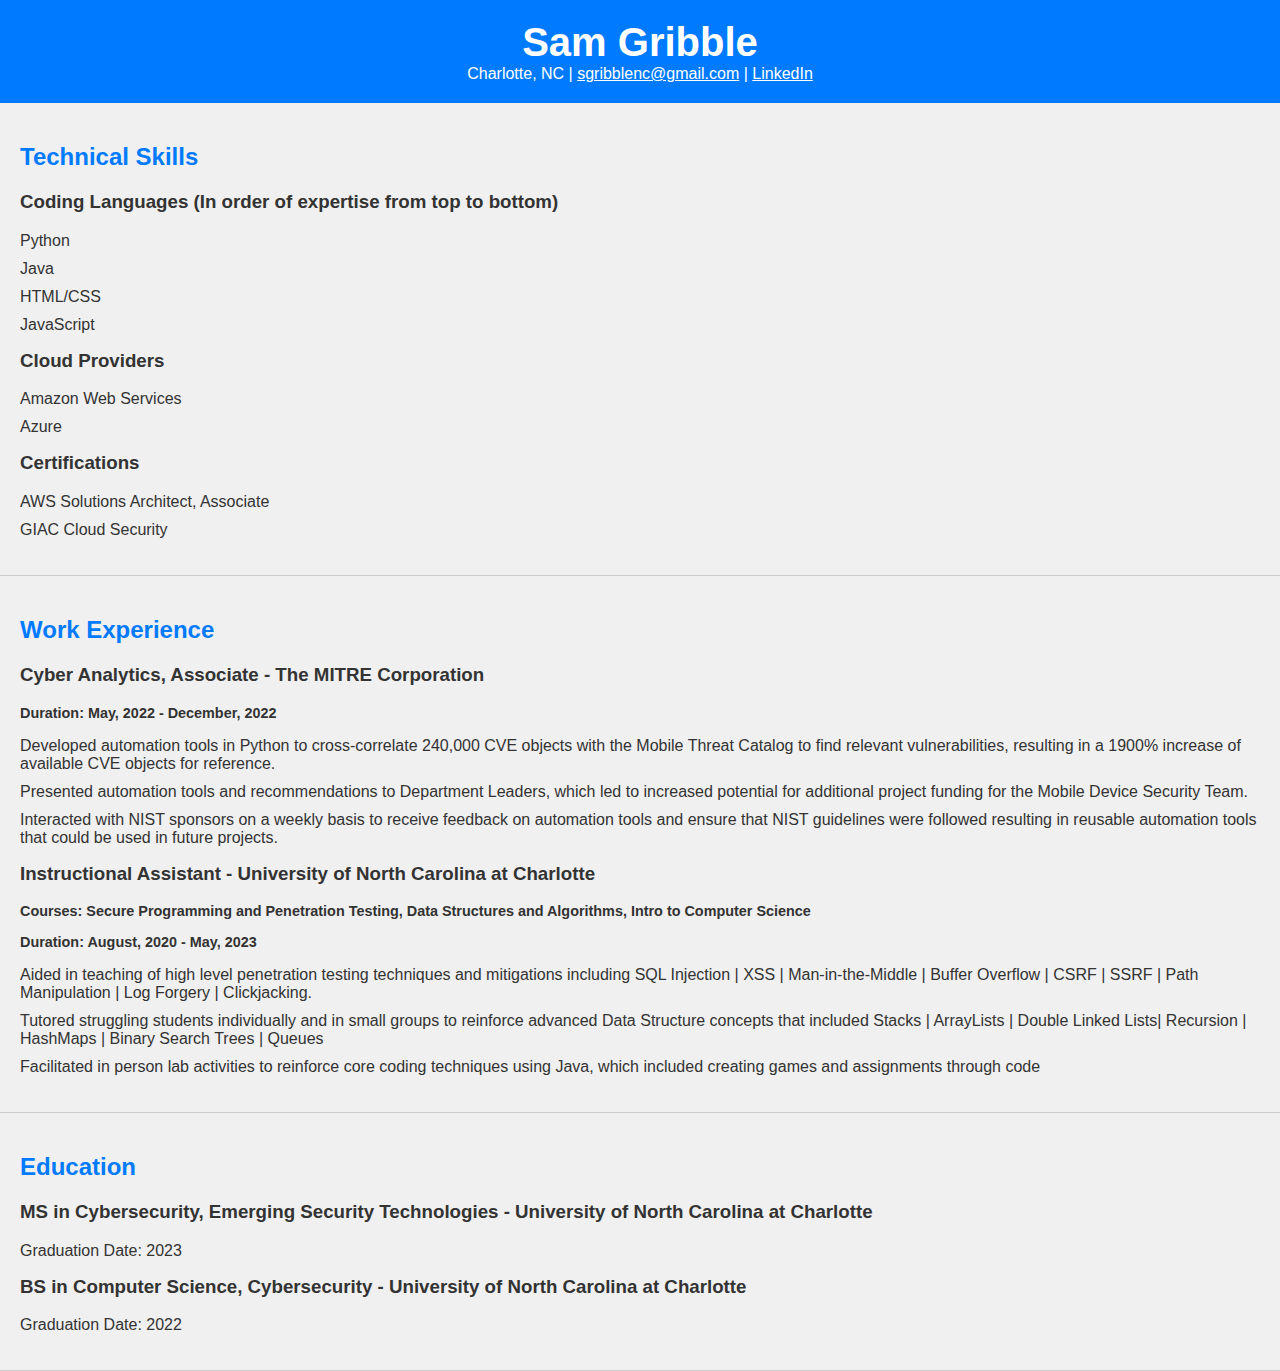
<file: index.html>
<!DOCTYPE html>
<html>
<head>
    <link rel="stylesheet" type="text/css" href="styles.css">
</head>
<body>
    <div class="header">
        <h1>Sam Gribble</h1>
        <p>Charlotte, NC | <a href="mailto:sgribblenc@gmail.com" style="color: #fff;">sgribblenc@gmail.com</a> | <a href="https://www.linkedin.com/in/samuel-gribble-nc" target="_blank" style="color: #fff;">LinkedIn</a></p>
    </div>

    <div class="section skills">
        <h2>Technical Skills</h2>
        <h3>Coding Languages (In order of expertise from top to bottom)</h3>
        <ul>
            <li>Python</li>
            <li>Java</li>
            <li>HTML/CSS</li>
            <li>JavaScript</li>
        </ul>

        <h3>Cloud Providers</h3>
        <ul>
            <li>Amazon Web Services</li>
            <li>Azure</li>
        </ul>

        <h3>Certifications</h3>
        <ul>
            <li>AWS Solutions Architect, Associate</li>
            <li>GIAC Cloud Security</li>
        </ul>
    </div>

    <div class="section experience">
        <h2>Work Experience</h2>
        <h3>Cyber Analytics, Associate - The MITRE Corporation</h3>
        <h4>Duration: May, 2022 - December, 2022</h4>
        <ul>
            <li>
                Developed automation tools in Python to cross-correlate 240,000 CVE objects with the Mobile Threat Catalog
                to find relevant vulnerabilities, resulting in a 1900% increase of available CVE objects for reference.
            </li>
            <li>
                Presented automation tools and recommendations to Department Leaders, which led to increased potential for
                additional project funding for the Mobile Device Security Team.
            </li>
            <li>
                Interacted with NIST sponsors on a weekly basis to receive feedback on automation tools and ensure that
                NIST guidelines were followed resulting in reusable automation tools that could be used in future projects.
            </li>
        </ul>

        <h3>Instructional Assistant - University of North Carolina at Charlotte</h3>
        <h4>Courses: Secure Programming and Penetration Testing, Data Structures and Algorithms, Intro to Computer Science</h4>
        <h4>Duration: August, 2020 - May, 2023</h4>
        <ul>
            <li>
                Aided in teaching of high level penetration testing techniques and mitigations including SQL Injection | XSS |
                Man-in-the-Middle | Buffer Overflow | CSRF | SSRF | Path Manipulation | Log Forgery | Clickjacking.
            </li>
            <li>
                Tutored struggling students individually and in small groups to reinforce advanced Data Structure concepts that
                included Stacks | ArrayLists | Double Linked Lists| Recursion | HashMaps | Binary Search Trees | Queues
            </li>
            <li>
                Facilitated in person lab activities to reinforce core coding techniques using Java, which included creating
            games and assignments through code
            </li>
        </ul>
    </div>

    <div class="section education">
        <h2>Education</h2>
        <h3>MS in Cybersecurity, Emerging Security Technologies - University of North Carolina at Charlotte</h3>
        <p>Graduation Date: 2023</p>

        <h3>BS in Computer Science, Cybersecurity - University of North Carolina at Charlotte</h3>
        <p>Graduation Date: 2022</p>
    </div>
</body>
</html>
</file>
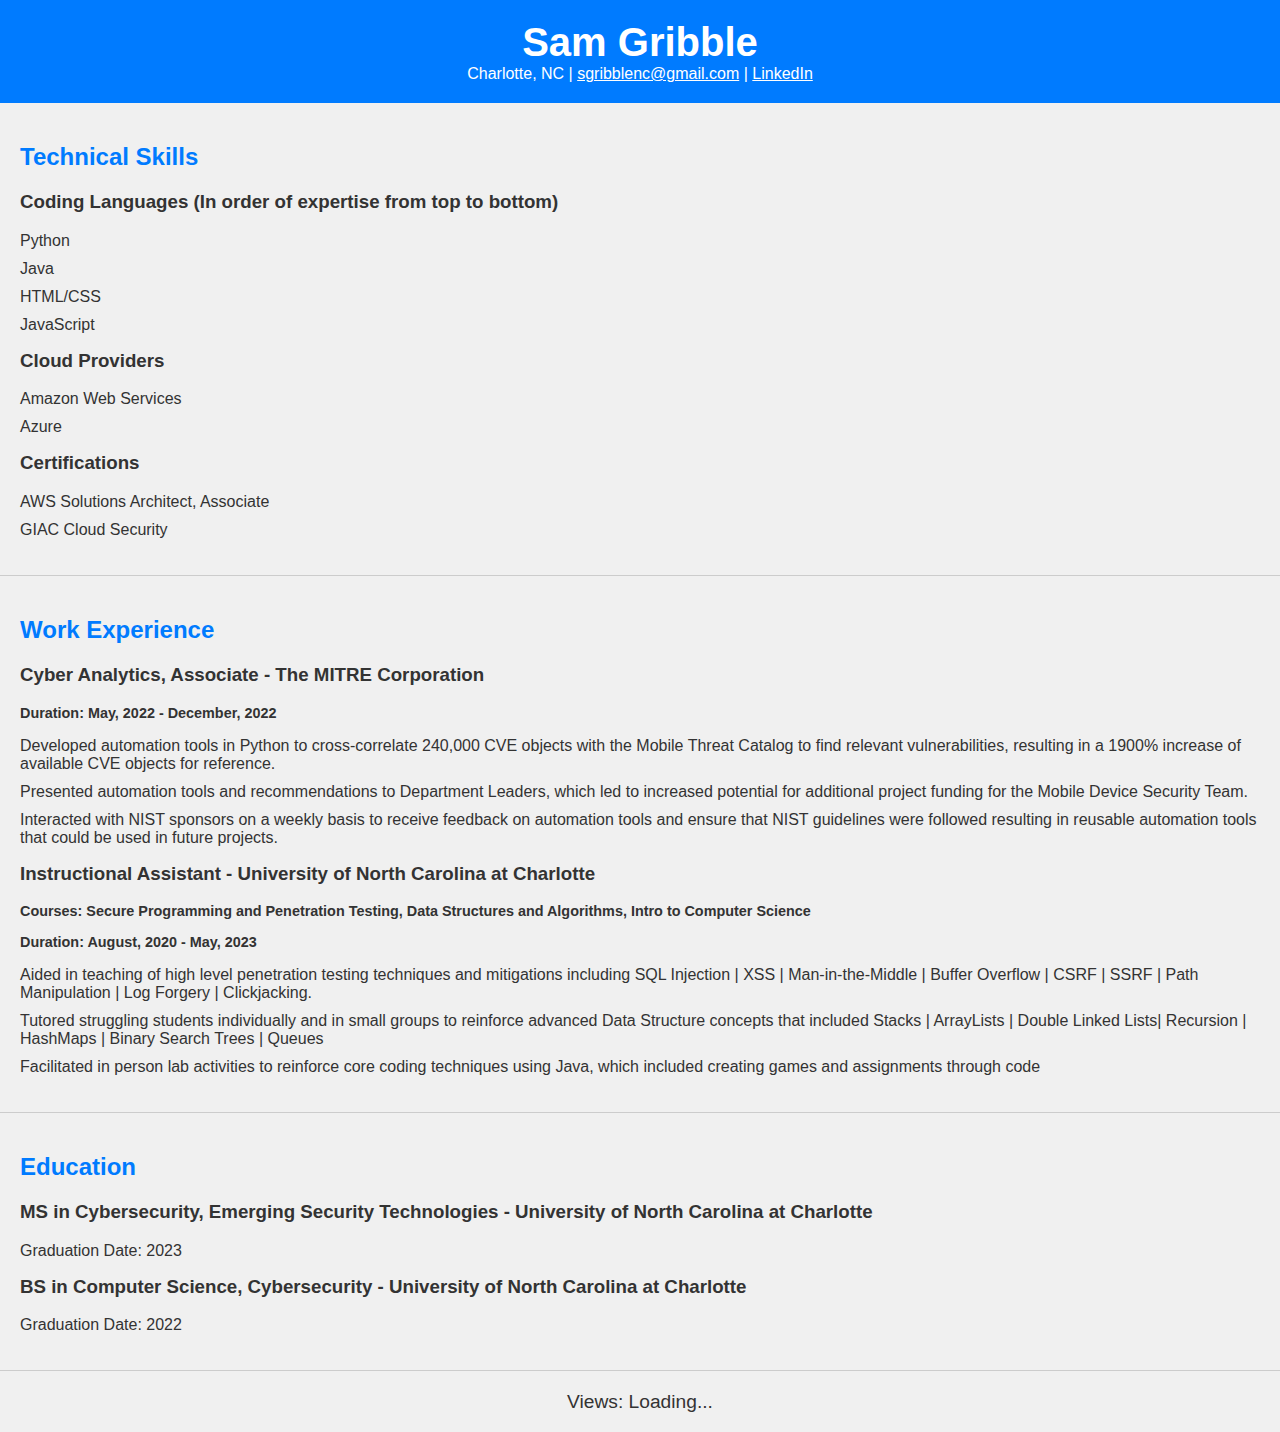
<file: front-end/index.html>
<!DOCTYPE html>
<html>
<head>
    <link rel="stylesheet" type="text/css" href="styles.css">
</head>
<body>
    <div class="header">
        <h1>Sam Gribble</h1>
        <p>Charlotte, NC | <a href="mailto:sgribblenc@gmail.com" style="color: #fff;">sgribblenc@gmail.com</a> | <a href="https://www.linkedin.com/in/samuel-gribble-nc" target="_blank" style="color: #fff;">LinkedIn</a></p>
    </div>

    <div class="section skills">
        <h2>Technical Skills</h2>
        <h3>Coding Languages (In order of expertise from top to bottom)</h3>
        <ul>
            <li>Python</li>
            <li>Java</li>
            <li>HTML/CSS</li>
            <li>JavaScript</li>
        </ul>

        <h3>Cloud Providers</h3>
        <ul>
            <li>Amazon Web Services</li>
            <li>Azure</li>
        </ul>

        <h3>Certifications</h3>
        <ul>
            <li>AWS Solutions Architect, Associate</li>
            <li>GIAC Cloud Security</li>
        </ul>
    </div>

    <div class="section experience">
        <h2>Work Experience</h2>
        <h3>Cyber Analytics, Associate - The MITRE Corporation</h3>
        <h4>Duration: May, 2022 - December, 2022</h4>
        <ul>
            <li>
                Developed automation tools in Python to cross-correlate 240,000 CVE objects with the Mobile Threat Catalog
                to find relevant vulnerabilities, resulting in a 1900% increase of available CVE objects for reference.
            </li>
            <li>
                Presented automation tools and recommendations to Department Leaders, which led to increased potential for
                additional project funding for the Mobile Device Security Team.
            </li>
            <li>
                Interacted with NIST sponsors on a weekly basis to receive feedback on automation tools and ensure that
                NIST guidelines were followed resulting in reusable automation tools that could be used in future projects.
            </li>
        </ul>

        <h3>Instructional Assistant - University of North Carolina at Charlotte</h3>
        <h4>Courses: Secure Programming and Penetration Testing, Data Structures and Algorithms, Intro to Computer Science</h4>
        <h4>Duration: August, 2020 - May, 2023</h4>
        <ul>
            <li>
                Aided in teaching of high level penetration testing techniques and mitigations including SQL Injection | XSS |
                Man-in-the-Middle | Buffer Overflow | CSRF | SSRF | Path Manipulation | Log Forgery | Clickjacking.
            </li>
            <li>
                Tutored struggling students individually and in small groups to reinforce advanced Data Structure concepts that
                included Stacks | ArrayLists | Double Linked Lists| Recursion | HashMaps | Binary Search Trees | Queues
            </li>
            <li>
                Facilitated in person lab activities to reinforce core coding techniques using Java, which included creating
            games and assignments through code
            </li>
        </ul>
    </div>

    <div class="section education">
        <h2>Education</h2>
        <h3>MS in Cybersecurity, Emerging Security Technologies - University of North Carolina at Charlotte</h3>
        <p>Graduation Date: 2023</p>

        <h3>BS in Computer Science, Cybersecurity - University of North Carolina at Charlotte</h3>
        <p>Graduation Date: 2022</p>
    </div>
    <div class="counter">
        <p class="counter-number">Views: Loading...</p>
    </div>
    
    <script src="counter.js"></script>
</body>
</html>
</file>
<file: styles.css>
body {
    font-family: Arial, sans-serif;
    color: #333;
    background-color: #f0f0f0;
    margin: 0;
    padding: 0;
}

.header {
    background-color: #007BFF;
    color: #fff;
    padding: 20px;
    text-align: center;
}

.header h1 {
    font-size: 2.5em;
    margin: 0;
}

.header p {
    margin: 0;
}

.section {
    padding: 20px;
    border-bottom: 1px solid #ccc;
}

.section h2 {
    color: #007BFF;
}

.section h3 {
    margin-top: 15px;
}

.section h4 {
    font-size: 0.9em;
    margin-top: 5px;
    margin-bottom: 15px;
}

.skills ul, .experience ul {
    list-style-type: none;
    padding: 0;
}

.skills ul li, .experience ul li {
    margin-bottom: 10px;
}
</file>
<file: front-end/styles.css>
body {
    font-family: Arial, sans-serif;
    color: #333;
    background-color: #f0f0f0;
    margin: 0;
    padding: 0;
}

.header {
    background-color: #007BFF;
    color: #fff;
    padding: 20px;
    text-align: center;
}

.header h1 {
    font-size: 2.5em;
    margin: 0;
}

.header p {
    margin: 0;
}

.section {
    padding: 20px;
    border-bottom: 1px solid #ccc;
}

.section h2 {
    color: #007BFF;
}

.section h3 {
    margin-top: 15px;
}

.section h4 {
    font-size: 0.9em;
    margin-top: 5px;
    margin-bottom: 15px;
}

.skills ul, .experience ul {
    list-style-type: none;
    padding: 0;
}

.skills ul li, .experience ul li {
    margin-bottom: 10px;
}

.counter {
    text-align: center;
    font-size: 1.2em;
    color: #333;
}
</file>
